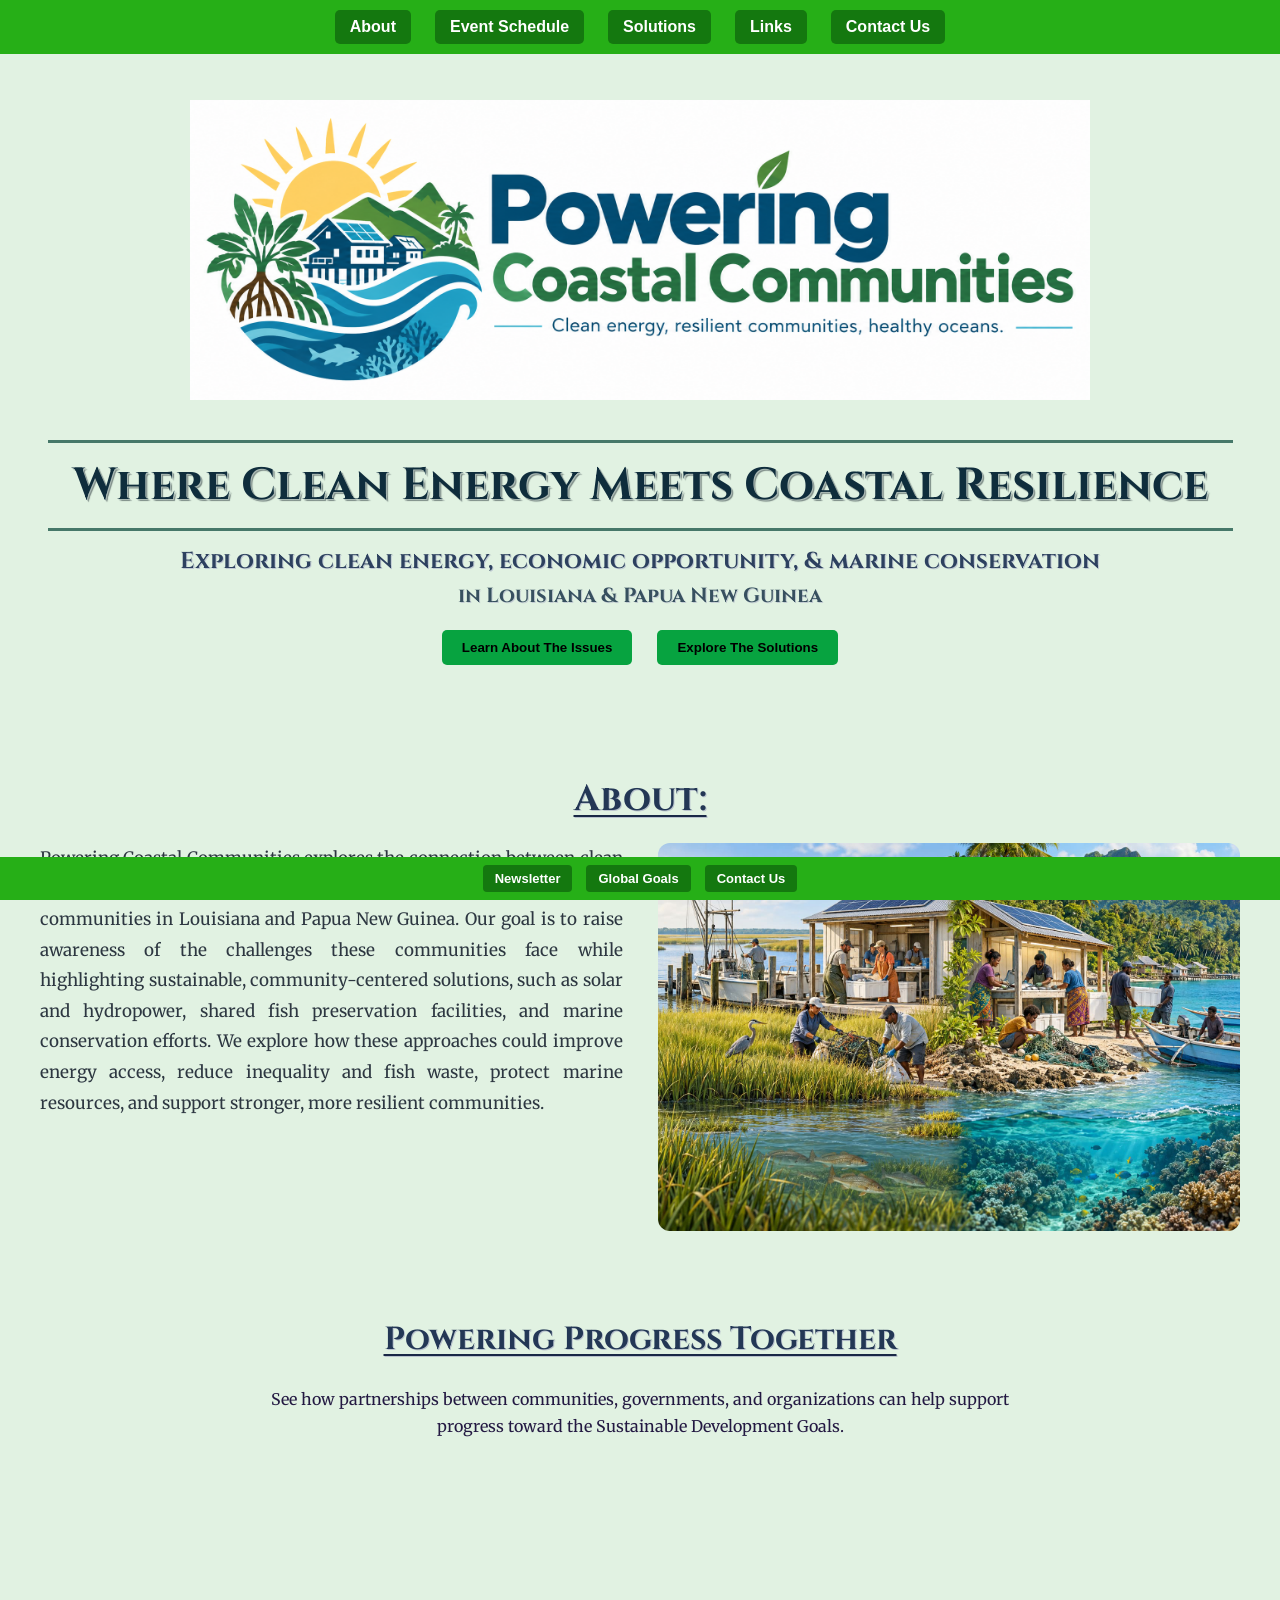
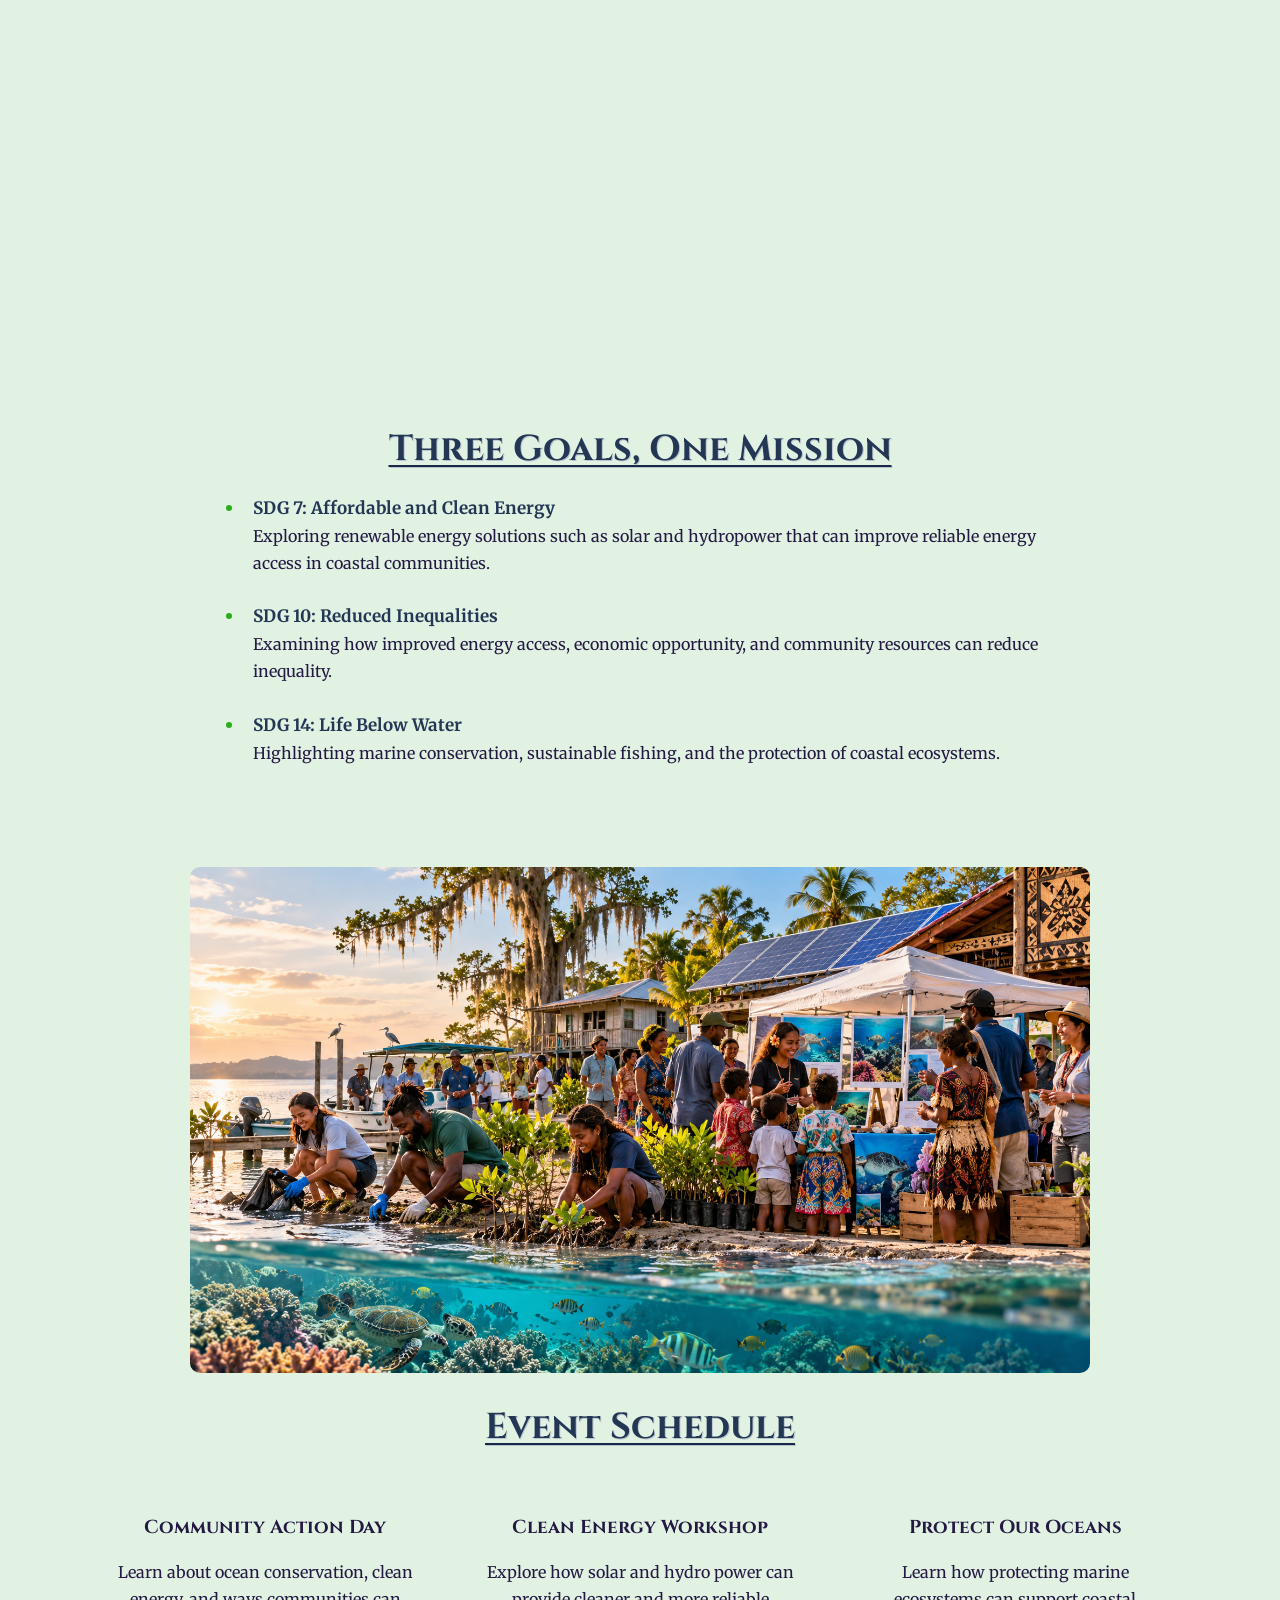
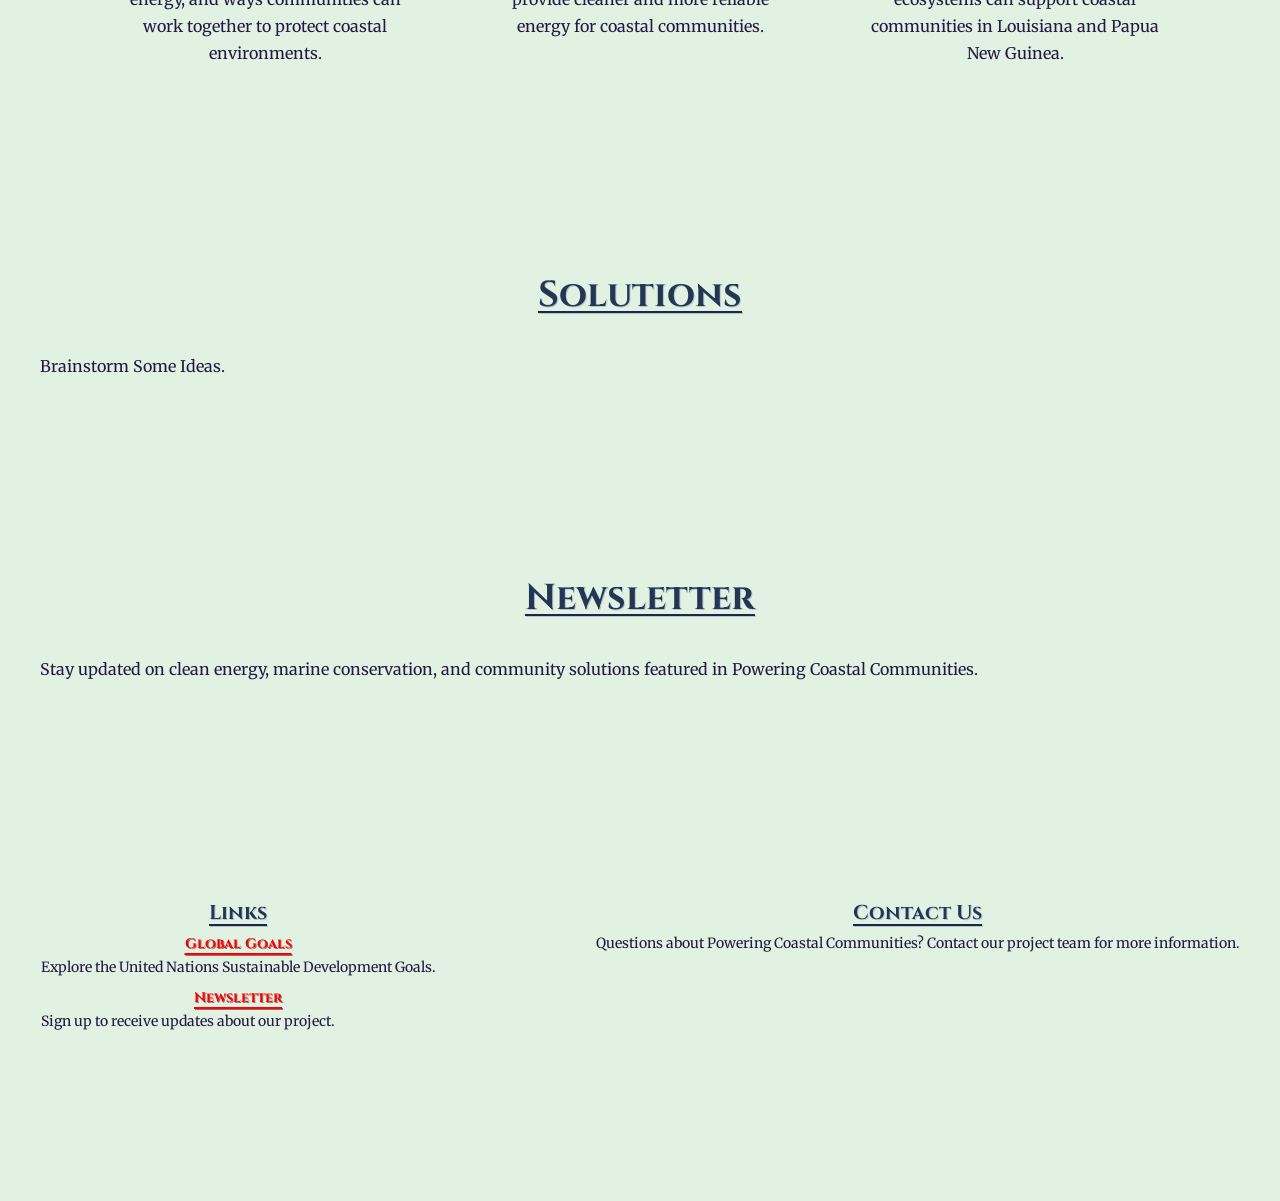
<file: index.html>
<!DOCTYPE html>
<html lang="en">
<head>
    <meta charset="UTF-8">
    <meta name="viewport" content="width=device-width, initial-scale=1.0">
    <meta name="referrer" content="strict-origin-when-cross-origin">

    <title>Powering Coastal Communities</title>

    <link rel="stylesheet" href="styles.css">
    <link rel="icon" type="image/svg+xml" href="./sunwave.svg">
</head>
<body>

    <!-- =========================
         Navigation Bar
         ========================= -->
    <div class="navbar">
    <ul>
        <li><a href="#about">About</a></li>
        <li><a href="#schedule">Event Schedule</a></li>
        <li><a href="#solutions">Solutions</a></li>
        <li><a href="#links">Links</a></li>
        <li><a href="#contact">Contact Us</a></li>
    </ul>
</div>

    <!-- =========================
         Responsive Header
         ========================= -->
   <header class="header-container">

    <div class="header-item header-section">
        <img
            src="./img/logo100.jpg"
            alt="Powering Coastal Communities logo"
            class="header-logo"
        >
    </div>

    <div class="header-item" id="header-text">
            <h1>
              Where Clean Energy Meets Coastal Resilience
             </h1>
   
            <h2 class="header-subtitle">
               Exploring clean energy, economic opportunity, & marine conservation
            </h2>

             <h3 class="header-location">
                in Louisiana & Papua New Guinea
            </h3>

        <div class="header-buttons">

    <button type="button" onclick="location.href='#about'">
        Learn About The Issues
    </button>

    <button type="button" onclick="location.href='#solutions'">
        Explore The Solutions
    </button>
    </div>
    </div>
    </header>


    <!-- =========================
         About Section
         ========================= -->
    <section id="about">

    <h2> About:</h2>
        <div class="about-layout">
    <p class="about-text">
        Powering Coastal Communities explores the connection between
        clean energy, healthy oceans, and economic opportunity in coastal
        communities in Louisiana and Papua New Guinea. Our goal is to
        raise awareness of the challenges these communities face while
        highlighting sustainable, community-centered solutions, such as
        solar and hydropower, shared fish preservation facilities, and
        marine conservation efforts. We explore how these approaches
        could improve energy access, reduce inequality and fish waste,
        protect marine resources, and support stronger, more resilient
        communities.
    </p>

    <img
    src="./img/logo300.jpg"
    alt="Conceptual illustration of Louisiana and Papua New Guinea communities using solar energy, preserving fish, and protecting coastal habitats"
    class="about-image"
    style="display: block; width: 45%; height: auto; margin: 0 auto;"
>
</div>
    <!-- =========================
     SDG Video- VS Code blocks
     video but works if opened
     in external browser.
     ========================= -->

<div id="sdg-video">

    <h2>Powering Progress Together</h2>

    <p>
        See how partnerships between communities, governments, and organizations
        can help support progress toward the Sustainable Development Goals.
    </p>

    <div class="video-container">
        <iframe
            src="https://player.vimeo.com/video/1137001426"
            title="Achieving 2030 - UN SDGs - Goal 17: Partnerships for the Goals"
            allow="autoplay; fullscreen; picture-in-picture"
            allowfullscreen>
        </iframe>
    </div>

</div>


<!-- =========================
     Our Three SDGs
     ========================= -->

<h2 class="expect-heading">
    Three Goals, One Mission</h2>

<ul class="sdg-list">

    <li>
        <b>SDG 7: Affordable and Clean Energy</b>
        <br>
        Exploring renewable energy solutions such as solar and hydropower
        that can improve reliable energy access in coastal communities.
    </li>

    <li>
        <b>SDG 10: Reduced Inequalities</b>
        <br>
        Examining how improved energy access, economic opportunity,
        and community resources can reduce inequality.
    </li>

    <li>
        <b>SDG 14: Life Below Water</b>
        <br>
        Highlighting marine conservation, sustainable fishing,
        and the protection of coastal ecosystems.
    </li>

</ul>
</section>



    <!-- =========================
         Event Schedule
         ========================= -->
    <section id="schedule">

          <img 
        src="./img/coastal400.png"
        alt="Community coastal sustainability event"
        class="schedule-image"
    >

    <h2>Event Schedule</h2>

    <div class="event-container">

        <div class="event-card">
            <h3>Community Action Day</h3>
            <p>
                Learn about ocean conservation, clean energy, and ways
                communities can work together to protect coastal environments.
            </p>
        </div>

        <div class="event-card">
            <h3>Clean Energy Workshop</h3>
            <p>
                Explore how solar and hydro power can provide cleaner and
                more reliable energy for coastal communities.
            </p>
        </div>

        <div class="event-card">
            <h3>Protect Our Oceans</h3>
            <p>
                Learn how protecting marine ecosystems can support coastal
                communities in Louisiana and Papua New Guinea.
            </p>
        </div>

    </div>

</section>

    <!-- =========================
     Solutions Section
     ========================= -->
<section id="solutions">

         <h2>Solutions</h2>
         <p>Brainstorm Some Ideas.
         </p>

    </section>

<section id="newsletter">
    <h2>Newsletter</h2>
    <p>
        Stay updated on clean energy, marine conservation,
        and community solutions featured in Powering Coastal Communities.
    </p>

</section>

<div class="bottom-sections">

    <!-- =========================
         Links Section
         ========================= -->
    <section id="links">
        <h2>Links</h2>

        <a class="block" href="https://sdgs.un.org/goals" target="_blank">
            <article>
                <h3>Global Goals</h3>
                <p>
                    Explore the United Nations Sustainable Development Goals.
                </p>
            </article>
        </a>

        <a class="block" href="#newsletter">
            <article>
                <h3>Newsletter</h3>
                <p>
                    Sign up to receive updates about our project.
                </p>
            </article>
        </a>
    </section>

    <section id="contact">
        <h2>Contact Us</h2>

        <p>
            Questions about Powering Coastal Communities?
            Contact our project team for more information.
        </p>
    </section>

</div>

    <!-- =========================
         Smaller Fixed Footer
         ========================= -->
    <footer id="footer" class="footer">

    <a href="#newsletter">Newsletter</a>

    <a href="https://sdgs.un.org/goals" target="_blank">
        Global Goals
    </a>

    <a href="#contact">Contact Us</a>

</footer>

</body>
</html>
</file>
<file: styles.css>
/*** You will not need this file until Unit 3 ***/
/*** VSCodeEDU preview fix 

  Purpose:
  - Fix VSCodeEDU issue that causes a white border to show around
    the preview window

  When To Modify:
  - If you change the background color of your webpage, you may need to update this rule too.
***/
@import url('https://fonts.googleapis.com/css2?family=Cinzel:wght@400;700&family=Merriweather:wght@400;500;700&display=swap');

h1, h2, h3 {
    font-family: 'Cinzel', serif;
}


html,
body {
    width: 100%;
    min-height: 100%;
    margin: 0;
    padding: 0;
    background-color: rgb(225, 242, 226);
}

/*** body ***
  
  Purpose:
  - Add style rules for the body of your webpage
  - This is useful if you want a rule to apply to EVERYTHING on your page
    - (Tip: You can always override these rules later in the stylesheet)

  When To Modify:
  - [ ] Project 3 (REQUIRED FEATURE) 
  - [ ] Any time after
***/

body {
    /* Add a background color or image */
    background-color: rgb(225, 242, 226);

    /* Customize the default size, color, and font for text */
    font-size: 16px;
    color: var(--text-color);
    font-family: Merriweather;

    /* Put space around the edges of the webpage */
    margin: 0;
    padding-top: 60px;
    padding-bottom: 100px;
}

* {
    box-sizing: border-box;
}

section {
    padding: 40px;
}

/*** Text ***
  
  Purpose: 
  - Add style rules for headings (h1-6),
    paragraphs (p), links (a), and buttons

  When To Modify:
  - [X] Project 3 (REQUIRED FEATURE) 
  - [ ] Any time after
***/

/*** Text ***/

h1 {
    text-align: center;
    font-size: clamp(28px, 4vw, 45px);
    font-weight: 700;
    white-space: nowrap;

    color: rgb(15, 45, 60);

    border-top: 3px solid rgb(70, 120, 105);
    border-bottom: 3px solid rgb(70, 120, 105);

    padding: 12px 25px;
    margin: 10px 0 15px 0;

    text-shadow:
        1px 1px 0 rgb(170, 185, 180),
        2px 2px 1px rgb(125, 140, 135);
}

section h2 {
    text-align: center;

    color: rgb(35, 55, 85);

    text-decoration: underline;
    text-decoration-color: rgb(25, 40, 70);
    text-decoration-thickness: 2px;
    text-underline-offset: 5px;

    text-shadow: 1px 1px 0 rgb(185, 195, 205);

    margin-bottom: 25px;
}

/* Main Section Headings */

#about > h2,
#schedule > h2,
#solutions > h2,
#newsletter > h2 {
    font-size: clamp(28px, 3vw, 36px);
    font-weight: 700;
}

h3 {
    text-align: center;
}

p {
    font-family: 'Merriweather', serif;
    font-size: 16px;
    line-height: 1.7;
    font-weight: 400;
}

button {
    background-color: rgb(7, 163, 64);
    color: white;
    border: none;
    padding: 5px 12px;
    border-radius: 5px;
    cursor: pointer;
}

button:hover {
    background-color: rgb(20, 120, 15);
}

a:link {
    color: rgb(20, 120, 15);
}

a:visited {
    color: rgb(70, 100, 70);
}

a:hover {
    color: rgb(7, 163, 64);
}

a:active {
    color: darkgreen;
}

    /* Example Style, replace with your own! */
    /* button color */
    /* text color */
    /* hides the default border */
    /* space between button's text and edge */
    /* curved edges instead of square */
    /* makes the cursor change when over button */
  /* Make the button look different when the user hovers over it */


/*** header ***
  
  Purpose:
  - Add style rules for your website's header section

  When To Modify:
  - [X] Project 3 (REQUIRED FEATURE) 
  - [ ] Project 4 (REQUIRED FEATURE) 
  - [ ] Any time after
***/
/*** Header ***/

.header-section {
    width: 100%;
    text-align: center;
    background-color: rgb(225, 242, 226);
    margin: 0;
    padding: 0;
}

.header-logo {
    width: 100%;
    max-width: 900px;
    height: auto;
    display: block;
    margin: 0 auto;
}

.header-container {
    display: flex;
    flex-direction: column;
    justify-content: center;
    align-items: center;
    width: 100%;
    flex-wrap: wrap;
    gap: 30px;
    padding: 40px;
    background-color: rgb(225, 242, 226);
}

#header-text {
    width: 100%;
    display: flex;
    flex-direction: column;
    align-items: center;
    text-align: center;
}

.header-subtitle {
    font-size: clamp(18px, 1.8vw, 23px);
    color: rgb(45, 65, 95);
    white-space: nowrap;
    margin: 0;
    text-shadow: 1px 1px 0 rgb(190, 200, 210);
}

.header-location {
    font-size: clamp(17px, 1.6vw, 21px);
    color: rgb(55, 80, 95);
    margin: 5px 0 0 0;
    text-shadow: 1px 1px 0 rgb(195, 205, 210);
}

.header-buttons {
    display: flex;
    justify-content: center;
    align-items: center;
    width: 100%;
    gap: 25px;
    margin-top: 20px;
}

.header-buttons button {
    padding: 10px 20px;
    font-weight: bolder;
    color: black;
}

.header-item:nth-of-type(1) {
    width: 100%;
    text-align: center;
}

.header-item:nth-of-type(2) {
    width: 100%;
    text-align: center;
}

/*** footer ***/
 
/* Example A: This styles elements with class="header" */
    


/*** footer ***
  
  Purpose:
  - Add style rules for your website's footer section

  When To Modify:
  - [ ] Project 3 (STRETCH FEATURE) 
  - [ ] Any time after
***/
  /* Example B: This styles elements with class="footer" */

.footer {
    position: fixed;
    left: 0;
    bottom: 0;
    width: 100%;
    background-color: rgb(38, 175, 23);
    color: white;
    padding: 8px;
    text-align: center;
    z-index: 1000;
}

.footer a {
    display: inline-block;
    color: white;
    text-decoration: none;
    background-color: rgb(20, 120, 15);
    padding: 6px 12px;
    margin: 0 5px;
    border-radius: 4px;
    font-family: Arial, sans-serif;
    font-size: 13px;
    font-weight: bold;
}

.footer a:hover {
    background-color: rgb(15, 90, 10);
}
/*** Navbar [PLACEHOLDER] [ADDED IN UNIT 4] ***/
/*** Navigation bar (navbar) ***/

.navbar ul {
    list-style-type: none;
    overflow: hidden;
    position: fixed;
    top: 0;
    left: 0;
    width: 100%;
    margin: 0;
    padding: 10px;
    background-color: rgb(38, 175, 23);
    text-align: center;
    z-index: 1000;
}

.navbar ul li {
    display: inline-block;
    margin: 0 10px;
}

.navbar ul li a {
    display: block;
    color: white;
    text-decoration: none;
    font-family: Arial, sans-serif;
    font-weight: bold;
    text-align: center;
    padding: 8px 15px;
    background-color: rgb(20, 120, 15);
    border-radius: 5px;
}

/*** About Section ***
  
  Purpose:
  - Add style rules for your website's About section

  When To Modify:
  - [ ] Project 3 (OPTIONAL)
  - [ ] Project 4 (STRETCH FEATURE) 
  - [ ] Any time after
***/
/* About section */

#about > h2 {
    text-align: center;
    margin-bottom: 20px;
}

.about-layout {
    display: flex;
    flex-direction: row;
    align-items: stretch;
    gap: 35px;
    width: 100%;
}

.expect-heading {
    margin-top: 50px;
    margin-bottom: 20px;
}

/* Our Focus SDG List */

.sdg-list {
    max-width: 850px;
    margin: 0 auto;
    padding-left: 30px;
}

.sdg-list li {
    margin-bottom: 24px;
    padding-left: 8px;
    line-height: 1.7;
}

.sdg-list li:last-child {
    margin-bottom: 0;
}

.sdg-list b {
    font-size: 17px;
    color: rgb(35, 55, 85);
}

.sdg-list li::marker {
    color: rgb(38, 175, 23);
    font-size: 18px;
}

.about-text {
    flex: 1;
    min-width: 0;
    margin: 0;
    text-align: justify;
    font-family: 'Merriweather', serif;
    font-size: 17px;
    line-height: 1.8;
    font-weight: 400;
    line-height: 1.8;
    color: rgb(45, 55, 65);
}

.about-layout .about-image {
    flex: 1;
    min-width: 0;
    width: 50%;
    height: auto;
    object-fit: cover;
    border-radius: 12px;
}

/* Stack the text and picture on smaller screens */
@media (max-width: 750px) {
    .about-layout {
        flex-direction: column;
    }

    .about-layout .about-image {
        flex: none;
        width: 100%;
        height: auto;
    }

    h1 {
    white-space: normal;
    font-size: 28px;
}

.header-subtitle {
    white-space: normal;
}

.bottom-sections {
    display: flex;
    flex-direction: row;
    justify-content: center;
    align-items: flex-start;
    gap: 80px;
    width: 100%;
    margin-top: 80px;
    margin-bottom: 20px;
}

#links,
#contact {
    flex: 1;
    max-width: 450px;
}

}

/*** Schedule Section ***
  
  Purpose:
  - Add style rules for your website's Schedule section

  When To Modify:
  - [ ] Project 3 (OPTIONAL)
  - [ ] Project 4 (STRETCH FEATURE) 
  - [ ] Any time after
***/

.event-container {
    display: flex;
    flex-direction: row;
    justify-content: center;
    align-items: stretch;
    gap: 25px;
    flex-wrap: wrap;
    width: 100%;
    margin-top: 20px;
    margin-bottom: 20px;
}

.event-card {
    flex: 1;
    max-width: 350px;
    text-align: center;
    padding: 20px;
}

.schedule-image {
    display: block;
    width: 80%;
    max-width: 900px;
    height: auto;
    margin: 20px auto;
    border-radius: 10px;
}

/*** Solutions + Newsletter Section ***/

#solutions,
#newsletter {
    padding-top: 70px;
    padding-bottom: 70px;
    font-family: 'Merriweather', serif;
    font-size: 17px;
    line-height: 1.8;
    font-weight: 400;
}


/*** SDG Video Section ***/

#sdg-video {
    text-align: center;
    padding: 60px 40px;
}

#sdg-video h2 {
    font-size: clamp(26px, 2.5vw, 32px);
}

#sdg-video p {
    max-width: 750px;
    margin: 0 auto 25px auto;
}

.video-container {
    width: 100%;
    max-width: 800px;
    margin: 0 auto;
    aspect-ratio: 16 / 9;
}

.video-container video {
    width: 100%;
    height: 100%;
    border: none;
    border-radius: 12px;
}

#sdg-video iframe {
    display: block;
    width: 100%;
    max-width: 800px;
    aspect-ratio: 16 / 9;
    margin: 25px auto 0 auto;
    border: none;
    border-radius: 12px;
}

/*** Links Section ***
  
  Purpose:
  - Add style rules for your website's Links section

  When To Modify:
  - [ ] Project 3 (OPTIONAL)
  - [ ] Project 4 (STRETCH FEATURE) 
  - [ ] Any time after
***/

#links a {
    display: block;
    color: red;
    text-decoration: none;
    margin-bottom: 10px;
}

#links a h3 {
    color: red;
    text-decoration: underline;
    text-decoration-thickness: 2px;
    text-underline-offset: 5px;
    text-shadow: 1px 1px 0px rgb(160, 110, 110);
}

#links a p {
    color: var(--text-color);
}

.bottom-sections {
    display: flex;
    flex-direction: row;
    justify-content: center;
    align-items: flex-start;
    gap: 80px;
    width: 100%;

    margin-top: 80px;
    margin-bottom: 20px;
}

#links p,
#contact p {
    font-size: 14px;
    line-height: 1.4;
    margin-top: 5px;
    margin-bottom: 8px;
}

#links h2,
#contact h2 {
    font-size: 20px;
    margin-top: 10px;
    margin-bottom: 8px;
}

#links h3 {
    font-size: 14px;
    margin-top: 5px;
    margin-bottom: 5px;
}

/*** RSVP [PLACEHOLDER] [ADDED IN UNIT 6] ***/
/*** Animations [PLACEHOLDER] [ADDED IN UNIT 8] ***/
/*** Success Modal [PLACEHOLDER] [ADDED IN UNIT 9] ***/
/*** Dark Mode [PLACEHOLDER] [ADDED IN UNIT 5] ***/

/*** Custom Colors (OPTIONAL) ***
  
  Purpose:
  - Use CSS variables to define custom colors for your website
  - To get you started, we've provided the color scheme used in our example site.
  - To reference a color variable in your css, use var(--variable-name) in place of a color value

  When To Modify:
  - [ ] Any time (OPTIONAL)
***/

/*** Responsive Design ***/

@media (max-width: 600px) {

    .header-container {
        flex-direction: column;
        text-align: center;
        padding: 30px 15px;
    }

    .header-section img {
        width: 150px;
        height: auto;
    }

    .navbar ul li {
        margin: 3px;
    }

    .navbar ul li a {
        padding: 6px 10px;
        font-size: 14px;
    }

    section {
        padding: 25px 15px;
    }

    .footer a {
        margin: 2px;
        padding: 5px 9px;
        font-size: 12px;
    }
}

:root {
    /* Light Mode */
    --bg-color: #b0acc6;
    --text-color: #231942;

    /* Dark Mode */
    --bg-color-dark-mode: #3e3377;
    --text-color-dark-mode: #fff;

    /* Accent Colors */
    --accent-color-light: #d2cff5;
    --accent-color-medium: #684fb5;
    --accent-color-dark: #482f95;
    --accent-color-darkest: #231942;
    --accent-color-green: #28eb76;

    /* Error Colors */
    --error-color: #f8bbd0;
    --error-color-border: #e63946;
}
</file>
